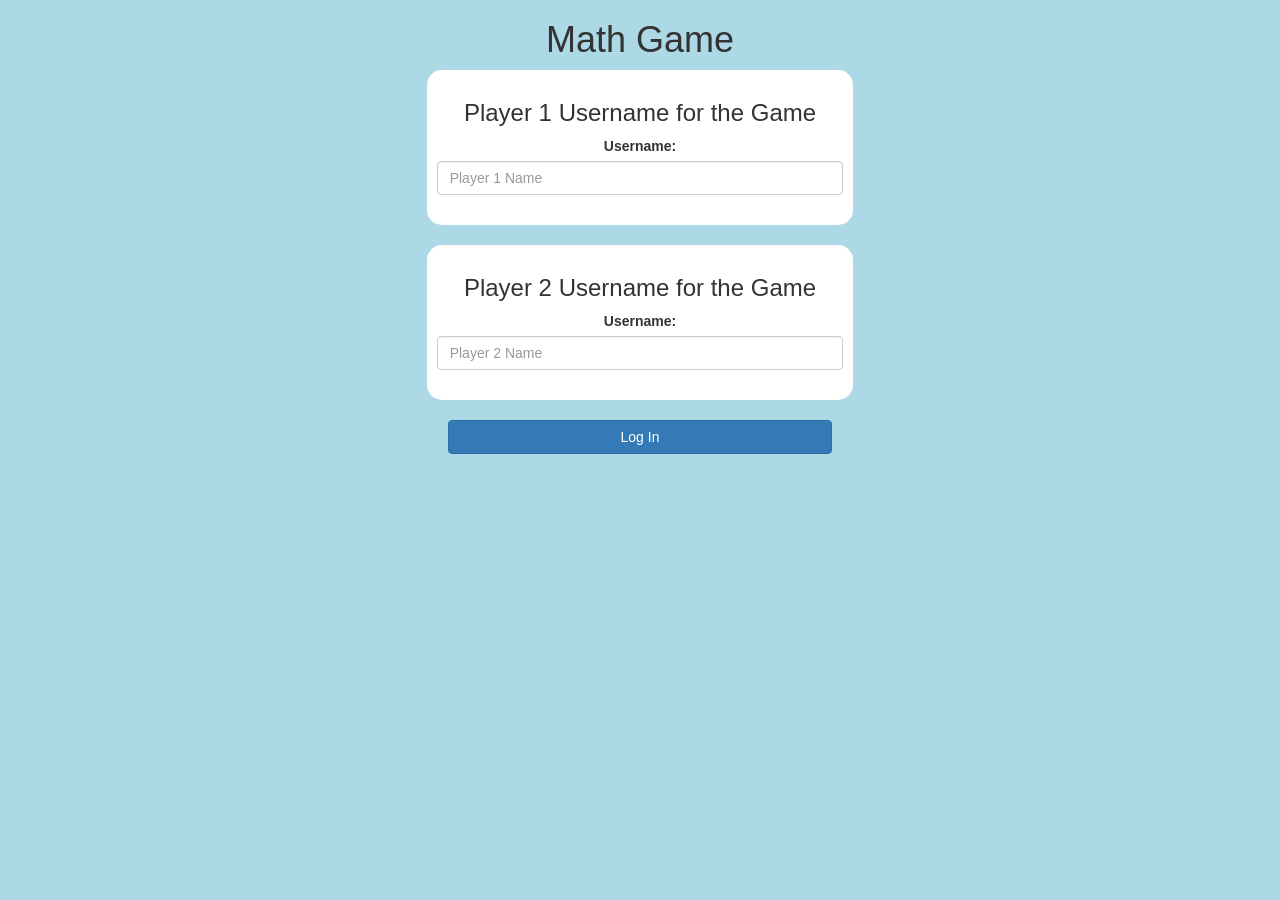
<file: index.html>
<!DOCTYPE html>
<html>
<head>
	<title>Math Game</title>

<meta name="viewport" content="width=device-width, initial-scale=1">
<link rel="stylesheet" href="https://maxcdn.bootstrapcdn.com/bootstrap/3.4.0/css/bootstrap.min.css">
<script src="https://ajax.googleapis.com/ajax/libs/jquery/3.4.1/jquery.min.js"></script>
<script src="https://maxcdn.bootstrapcdn.com/bootstrap/3.4.0/js/bootstrap.min.js"></script>

<link rel="stylesheet" type="text/css" href="style.css">

<script src="game_login.js"></script>
</head>
<body>
<center>
<h1>Math Game</h1>

<div class = "col-lg-4 col-sm-8 col-xs-11 login_div1">
<h3>Player 1 Username for the Game</h3>
<label>Username:</label>
<input type = "text" id = "player1_name_input" class = "form-control" placeholder="Player 1 Name"> 
<br>
</div>	

<br>

<div class = "col-lg-4 col-sm-8 col-xs-11 login_div2">
<h3>Player 2 Username for the Game</h3>
<label>Username:</label>
<input type = "text" id = "player2_name_input" class = "form-control" placeholder="Player 2 Name"> 
<br>
</div>
<br>
<button onclick = "addUser()"class = "btn btn-primary" style = "width:30%"> Log In</button>
</center>
</body>
</html>
</file>
<file: style.css>
body
{
	background: lightblue;
}

	.login_div1 , .login_div2
	{
		background: white;
		padding: 10px;
		float: none;
		border-radius: 15px;
	}


#player1_name , #player2_name
{
	display: inline-block;
	margin-left: 20px;
}
#word
{
	width: 60%;
}
#word_display
{
	letter-spacing: 5px;
}
#output
{
background: white;
border-radius: 10px;
border-top: 10px solid #AA4465;
padding: 10px;
float: none;
text-align: left;
}
#titleforgame
{
	text-align:center;
}
</file>
